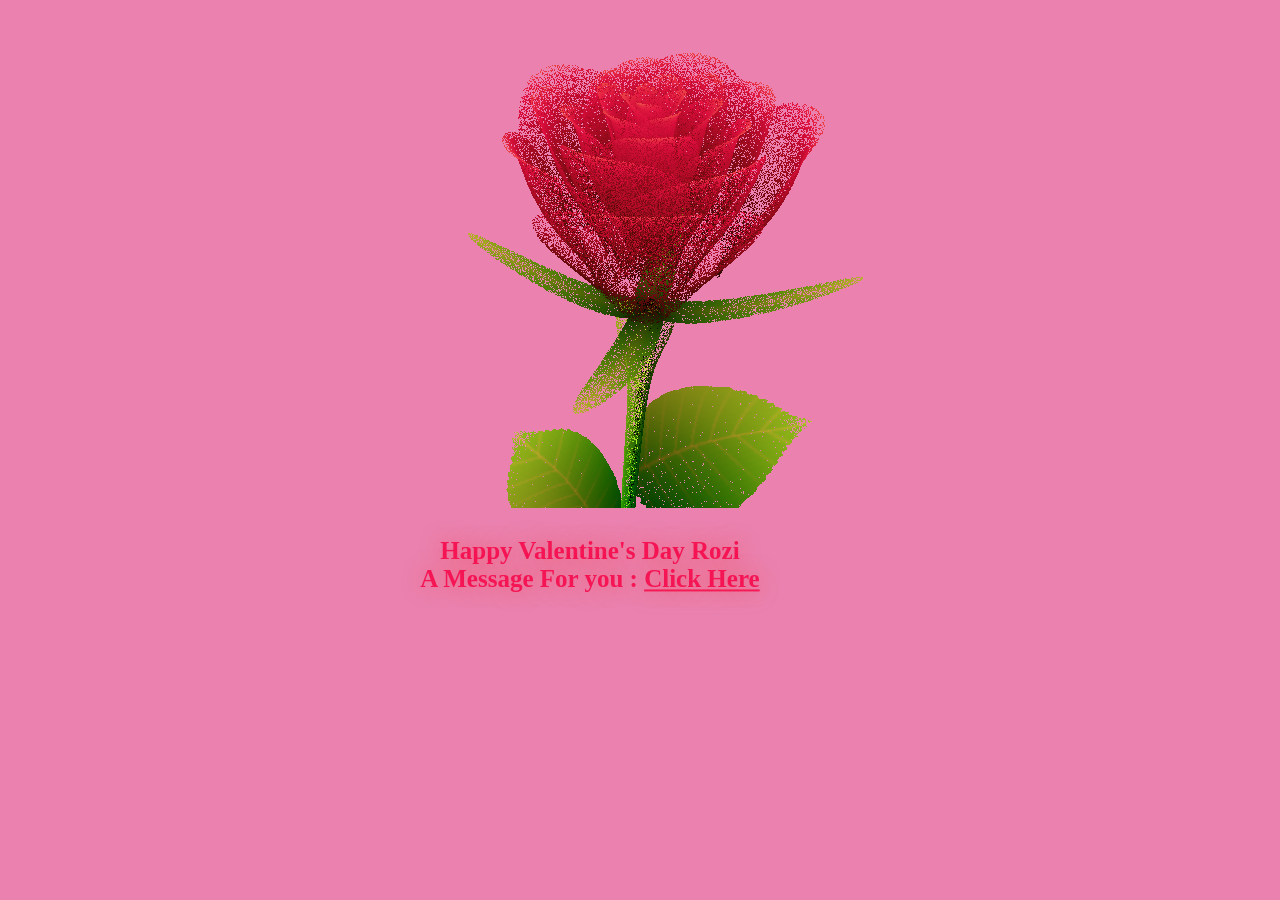
<file: index.html>
<!DOCTYPE html>
<html lang="en">
  <head>
    <meta charset="UTF-8" />
    <meta name="viewport" content="width=device-width, initial-scale=1.0" />
    <title>Rozi</title>
    <link rel="stylesheet" href="style.css" />
    <link
      href="https://fonts.googleapis.com/css?family=Indie+Flower"
      rel="stylesheet"
      type="text/css"
    />
  </head>
  <body>
    <div class="container" >

      <div class="text">
        <h2></h2> Happy Valentine's Day Rozi <br /> 
        A Message For you : <a href="new.html">Click Here</a></h2>
      </div>
    </div>
    <canvas id="c"></canvas> 

<script>
var b = document.body; 
var c = document.getElementsByTagName('canvas')[0]; 
var a = c.getContext('2d');
// start of submission // 
with(m=Math)C=cos,S=sin,P=pow,R=random;c.width=c.height=f=500;h=-250;function p(a,b,c){if(c>60)return[S(a*7)*(13+5/(.2+P(b*4,4)))-S(b)*50,b*f+50,625+C(a*7)*(13+5/(.2+P(b*4,4)))+b*400,a*1-b/2,a];A=a*2-1;B=b*2-1;if(A*A+B*B<1){if(c>37){n=(j=c&1)?6:4;o=.5/(a+.01)+C(b*125)*3-a*300;w=b*h;return[o*C(n)+w*S(n)+j*610-390,o*S(n)-w*C(n)+550-j*350,1180+C(B+A)*99-j*300,.4-a*.1+P(1-B*B,-h*6)*.15-a*b*.4+C(a+b)/5+P(C((o*(a+1)+(B>0?w:-w))/25),30)*.1*(1-B*B),o/1e3+.7-o*w*3e-6]}if(c>32){c=c*1.16-.15;o=a*45-20;w=b*b*h;z=o*S(c)+w*C(c)+620;return[o*C(c)-w*S(c),28+C(B*.5)*99-b*b*b*60-z/2-h,z,(b*b*.3+P((1-(A*A)),7)*.15+.3)*b,b*.7]}o=A*(2-b)*(80-c*2);w=99-C(A)*120-C(b)*(-h-c*4.9)+C(P(1-b,7))*50+c*2;z=o*S(c)+w*C(c)+700;return[o*C(c)-w*S(c),B*99-C(P(b, 7))*50-c/3-z/1.35+450,z,(1-b/1.2)*.9+a*.1, P((1-b),20)/4+.05]}}setInterval('for(i=0;i<1e4;i++)if(s=p(R(),R(),i%46/.74)){z=s[2];x=~~(s[0]*f/z-h);y=~~(s[1]*f/z-h);if(!m[q=y*f+x]|m[q]>z)m[q]=z,a.fillStyle="rgb("+~(s[3]*h)+","+~(s[4]*h)+","+~(s[3]*s[3]*-80)+")",a.fillRect(x,y,1,1)}',0) 
// end of submission // 
</script>

  </body>
</html>
</file>
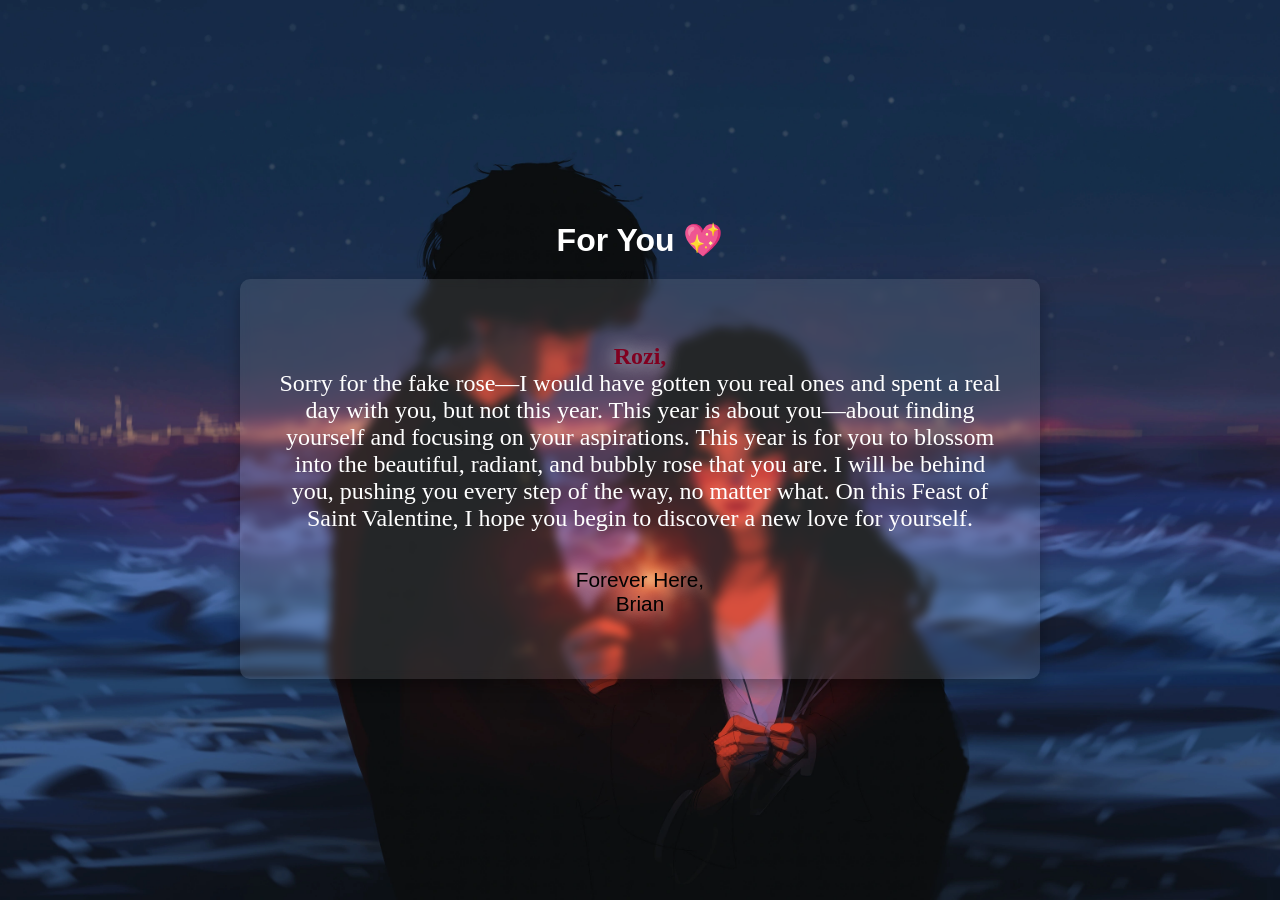
<file: new.html>
<!DOCTYPE html>
<html lang="en">
  <head>
    <meta charset="UTF-8" />
    <meta name="viewport" content="width=device-width, initial-scale=1.0" />
    <title>Rozi</title>
    <link rel="stylesheet" href="new.css" />
  </head>
  <body>
    <div class="wrap">
      <h1 style="font-size: xx-large; font-weight: bold;">For You 💖</h1>
      <div class="postcard">
        <div class="letter"></div>
        <p >
          <span style="font-size: x-large; font-weight: bold;">Rozi,</span>
          <br />
          <p style="font-size: x-large;">
            Sorry for the fake rose—I would have gotten you real ones and spent a real day with you, but not this year.
            This year is about you—about finding yourself and focusing on your aspirations. This year is for you to blossom into the beautiful, radiant, and bubbly rose that you are. I will be behind you, pushing you every step of the way, no matter what.
            On this Feast of Saint Valentine, I hope you begin to discover a new love for yourself.
        </p>
          <br /><br />
          <span class="ullu">Forever Here,<br />Brian</span>
        </p>
      </div>
    </div>
  </body>
</html>
</file>
<file: style.css>
@import url("https://fonts.googleapis.com/css2?family=Great+Vibes&display=swap");
body {
  height: 100%;
  width: 100%;
  background: #ea81ae;
  overflow: hidden;
  text-align: center;
  justify-content: center;
}

.container {
  position: absolute;
  left: 50%;
  top: 50%;
  transform: translate(-50%, -50%);
  margin-top: 100px;
}

.glass {
  height: 350px;
  width: 200px;
}

.petals > div {
  position: absolute;
  background: #d52d58;
  width: 45px;
  height: 80px;
  top: 55px;
  transition: all 0.5s ease-out;
}
.petals > div:nth-child(1) {
  border-radius: 15px;
  box-shadow: 0px 0px 30px #f594b8;
  left: 80px;
  top: 60px;
  background: #d52d58;
}
.petals > div:nth-child(2),
.petals > div:nth-child(4),
.petals > div:nth-child(6) {
  background: #b81b43;
  left: 60px;
  border-radius: 0px 30px 0px 30px;
  transform-origin: bottom right;
}
.petals > div:nth-child(3),
.petals > div:nth-child(5),
.petals > div:nth-child(7) {
  background: #b81b43;
  left: 100px;
  border-radius: 30px 0px 30px 0px;
  transform-origin: bottom left;
}
.petals > div:nth-child(2) {
  z-index: 5;
  background: #ab1a3f;
  top: 75px;
  height: 70px;
  box-shadow: 0px 0px 50px rgba(245, 148, 184, 0.5);
  animation: bloom2 3s ease-in-out;
  animation-fill-mode: forwards;
}
.petals > div:nth-child(3) {
  z-index: 4;
  background: #ab1a3f;
  top: 75px;
  height: 70px;
  box-shadow: 0px 0px 50px rgba(245, 148, 184, 0.5);
  animation: bloom3 3s ease-in-out, glowing 2.5s ease-in-out infinite;
  animation-fill-mode: forwards;
}
.petals > div:nth-child(4) {
  z-index: 3;
  background: #b81b43;
  top: 70px;
  height: 75px;
  box-shadow: 0px 0px 50px rgba(245, 148, 184, 0.5);
  animation: bloom4 3s ease-in-out, glowing 2.5s ease-in-out infinite;
  animation-fill-mode: forwards;
}
.petals > div:nth-child(5) {
  z-index: 2;
  background: #b81b43;
  top: 70px;
  height: 75px;
  box-shadow: 0px 0px 50px rgba(245, 148, 184, 0.5);
  animation: bloom5 3s ease-in-out, glowing 2.5s ease-in-out infinite;
  animation-fill-mode: forwards;
}
.petals > div:nth-child(6) {
  z-index: 1;
  background: #c9204b;
  top: 65px;
  height: 70px;
  box-shadow: 0px 0px 50px rgba(245, 148, 184, 0.3);
  animation: bloom6 3s ease-in-out, glowing 2.5s ease-in-out infinite;
  animation-fill-mode: forwards;
}
.petals > div:nth-child(7) {
  z-index: 0;
  background: #c9204b;
  top: 65px;
  height: 70px;
  box-shadow: 0px 0px 50px rgba(245, 148, 184, 0.3);
  animation: bloom7 3s ease-in-out, glowing 2.5s ease-in-out infinite;
  animation-fill-mode: forwards;
}

.deadPetals > div {
  position: absolute;
  background: #d52d58;
  width: 20px;
  height: 15px;
  top: 120px;
  border-radius: 0px 30px 0px 30px;
  box-shadow: 0px 0px 30px rgba(245, 148, 184, 0.5);
  transition: all 0.5s ease-out;
}
.deadPetals > div:nth-child(1) {
  left: 80px;
  transform: rotate(-30deg);
  animation: falling 10s 4s ease-in-out infinite;
}
.deadPetals > div:nth-child(2) {
  left: 101px;
  transform: rotate(-30deg);
  animation: falling 20s 8s ease-in-out infinite;
}
.deadPetals > div:nth-child(3) {
  left: 79px;
  transform: rotate(-30deg);
  animation: falling 20s 12s ease-in-out infinite;
}
.deadPetals > div:nth-child(4) {
  left: 92px;
  transform: rotate(-30deg);
  animation: falling 20s 16s ease-in-out infinite;
}

.leaves > div:nth-last-child(1) {
  position: absolute;
  width: 55px;
  height: 30px;
  background: #338f37;
  top: 120px;
  left: 75px;
  border-radius: 100px;
}
.leaves > div:nth-child(1) {
  position: absolute;
  width: 6px;
  height: 210px;
  background: #054c05;
  top: 95px;
  left: 100px;
  border-radius: 0 0 100px 100px;
}
.leaves > div:nth-child(2) {
  position: absolute;
  width: 30px;
  height: 50px;
  top: 53px;
  border-radius: 5px 40px 20px 40px;
  background: #054c05;
  transform-origin: bottom;
  transform: rotate(-30deg);
  top: 180px;
  left: 80px;
  box-shadow: inset 5px 5px #066406;
}
.leaves > div:nth-child(3) {
  position: absolute;
  width: 30px;
  height: 50px;
  top: 53px;
  border-radius: 40px 5px 40px 20px;
  background: #054c05;
  transform-origin: bottom;
  transform: rotate(30deg);
  top: 150px;
  left: 95px;
  box-shadow: inset -5px 5px #066406;
}

.thorns > div {
  position: absolute;
  width: 0;
  height: 0;
  top: 140px;
}
.thorns > div:nth-child(odd) {
  border-top: 5px solid transparent;
  border-bottom: 5px solid transparent;
  border-left: 5px solid #054c05;
  left: 105px;
}
.thorns > div:nth-child(even) {
  border-top: 5px solid transparent;
  border-bottom: 5px solid transparent;
  border-right: 5px solid #054c05;
  left: 95px;
}
.thorns > div:nth-child(1) {
  top: 200px;
}
.thorns > div:nth-child(2) {
  top: 170px;
}
.thorns > div:nth-child(4) {
  top: 230px;
}

@keyframes bloom2 {
  50% {
    transform: rotate(-90deg);
    top: 200px;
    left: 100px;
  }
  100% {
    transform: rotate(-60deg);
    top: 252px;
    left: 50px;
    background: #71122a;
    box-shadow: 0px 0px 0px rgba(245, 148, 184, 0);
  }
}
@keyframes bloom3 {
  100% {
    transform: rotate(45deg);
  }
}
@keyframes bloom4 {
  100% {
    transform: rotate(-20deg);
  }
}
@keyframes bloom5 {
  100% {
    transform: rotate(20deg);
  }
}
@keyframes bloom6 {
  100% {
    transform: rotate(-5deg);
  }
}
@keyframes bloom7 {
  100% {
    transform: rotate(5deg);
  }
}
@keyframes glowing {
  50% {
    background: #d7365f;
    box-shadow: 0px 0px 60px #f594b8;
  }
}
@keyframes falling {
  20% {
    top: 335px;
    background: #9d193b;
    box-shadow: 0px 0px 0px rgba(245, 148, 184, 0);
  }
  100% {
    top: 335px;
    opacity: 0;
  }
}
.text {
  font-family: cursive;
  font-weight: 800;
  font-size: 25px;
  text-align: center;
  justify-content: center;
  color: rgb(245, 20, 84);
  text-shadow: 0 0 20px rgb(241, 94, 106);
  margin-left: -100px;
}
.text a {
  color: rgb(245, 20, 84);
}
.text a:hover {
  color: white;
  text-shadow: 0 0 20px rgb(235, 25, 42);
}
</file>
<file: new.css>
@import url("https://fonts.googleapis.com/css2?family=Great+Vibes&display=swap");

* {
  box-sizing: border-box;
  margin: 0;
  padding: 0;
}

body {
  font-family: "Varela Round", "Quicksand", sans-serif;
  background: url(background.webp) no-repeat center center/cover;
  background-color: black;
  display: flex;
  justify-content: center;
  align-items: center;
  min-height: 100vh;
  text-align: center;
  padding: 20px;
}

.wrap {
  width: 100%;
  max-width: 900px;
}

h1 {
  font-size: 3em;
  color: #fff;
  margin-bottom: 20px;
}

.postcard,
.postcard1 {
  width: 90%;
  max-width: 800px;
  height: auto;
  min-height: 400px;
  border-radius: 10px;
  margin: 0 auto;
  padding: 2em;
  display: flex;
  flex-direction: column;
  justify-content: center;
  align-items: center;
  text-align: center;
  box-shadow: 0 8px 15px rgba(0, 0, 0, 0.3);
  transition: transform 0.5s ease-in-out;
}

.postcard {
  background: rgba(255, 255, 255, 0.1);
  backdrop-filter: blur(5px);
  position: relative;
}

.postcard1 {
  background: #f594b862;
  position: absolute;
  top: 50%;
  left: 50%;
  transform: translate(-50%, -50%) rotate(2.5deg);
  z-index: -1;
}

p {
  font-size: 1.2em;
  font-family: cursive;
  font-weight: 540;
  color: white;
}

p span {
  font-size: 1.5em;
  font-weight: 600;
  text-shadow: 0 0 20px rgb(255, 255, 255);
  color: #800020;
}

.ullu {
  font-size: 1.3em;
  text-shadow: 0 0 20px rgb(255, 255, 255);
}

/* Hover Animation */
.postcard:hover {
  transform: rotate(0deg);
}

/* Responsive Design */
@media (max-width: 768px) {
  h1 {
    font-size: 2.5em;
  }

  .postcard,
  .postcard1 {
    width: 100%;
    min-height: 300px;
    padding: 1.5em;
  }

  p {
    font-size: 1em;
  }

  p span {
    font-size: 1.2em;
  }

  .ullu {
    font-size: 1.1em;
  }
}

@media (max-width: 480px) {
  h1 {
    font-size: 2em;
  }

  .postcard,
  .postcard1 {
    min-height: 250px;
    padding: 1em;
  }

  p {
    font-size: 0.9em;
  }

  p span {
    font-size: 1em;
  }

  .ullu {
    font-size: 1em;
  }
}
</file>
